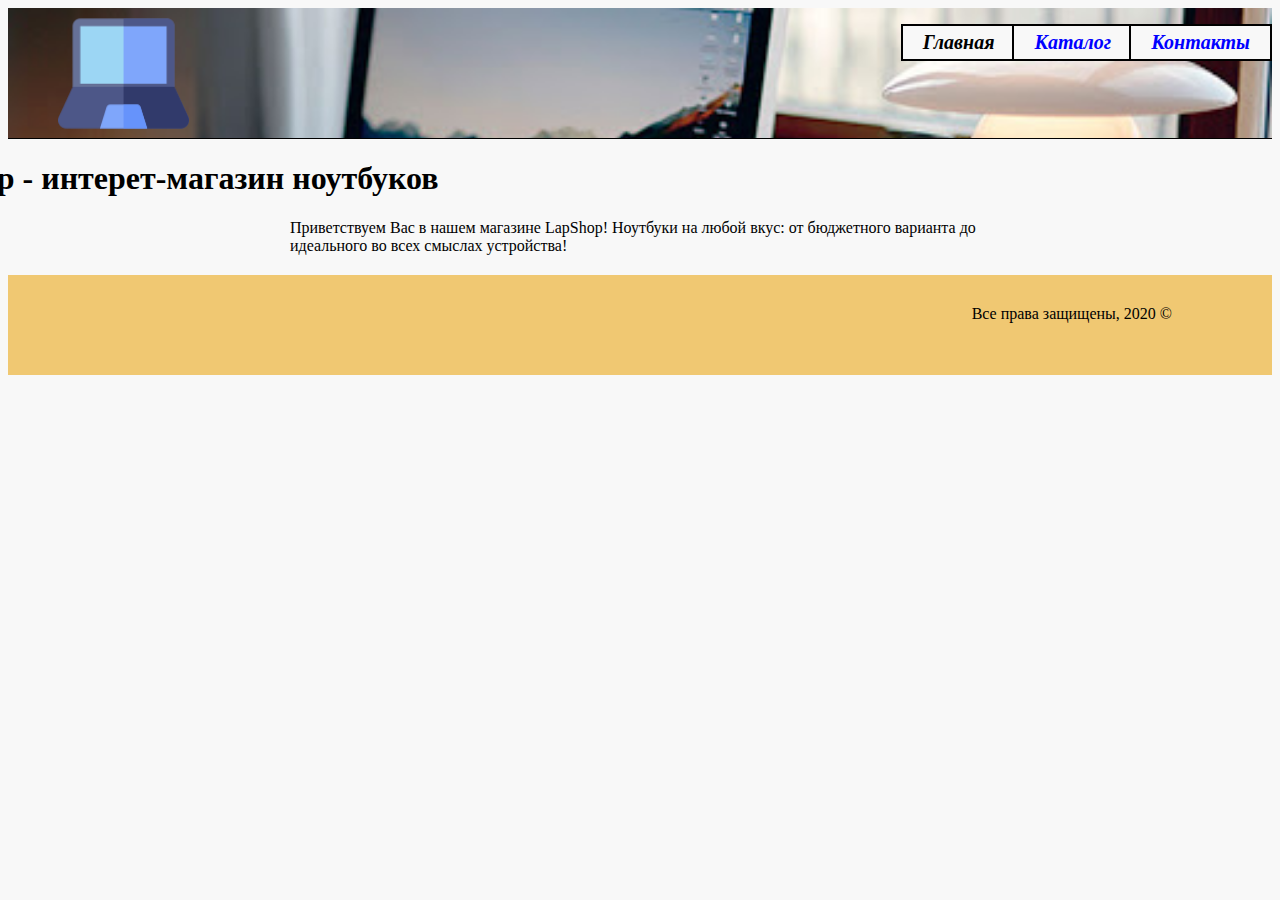
<file: index.html>
<!DOCTYPE html>
<html>
  <head>
    <meta charset="UTF-8">
    <title>LapShop</title>
    <link rel="icon" href="img/logo16px.png">
    <link rel="stylesheet" href="src/style.css">
  </head>

  <body>
    <div class="header">
      <img src="img/logo128px.png" alt="logo">
      <ul class="menu">
        <li>Главная</li>
        <li><a href="catalog/catalog_main.html">Каталог</a></li>
        <li><a href="contacts.html">Контакты</a></li>
      </ul>
    </div>
    <div class="container main"> 
      <h1 class="shop-name">LapShop - интерет-магазин ноутбуков</h1>
      <p>Приветствуем Вас в нашем магазине LapShop! Ноутбуки на любой вкус: от бюджетного варианта до идеального во всех смыслах устройства!</p>
    </div>
    <div class="footer">
      <p>Все права защищены, 2020 &copy;</p>
    </div>
  </body>
</html>
</file>
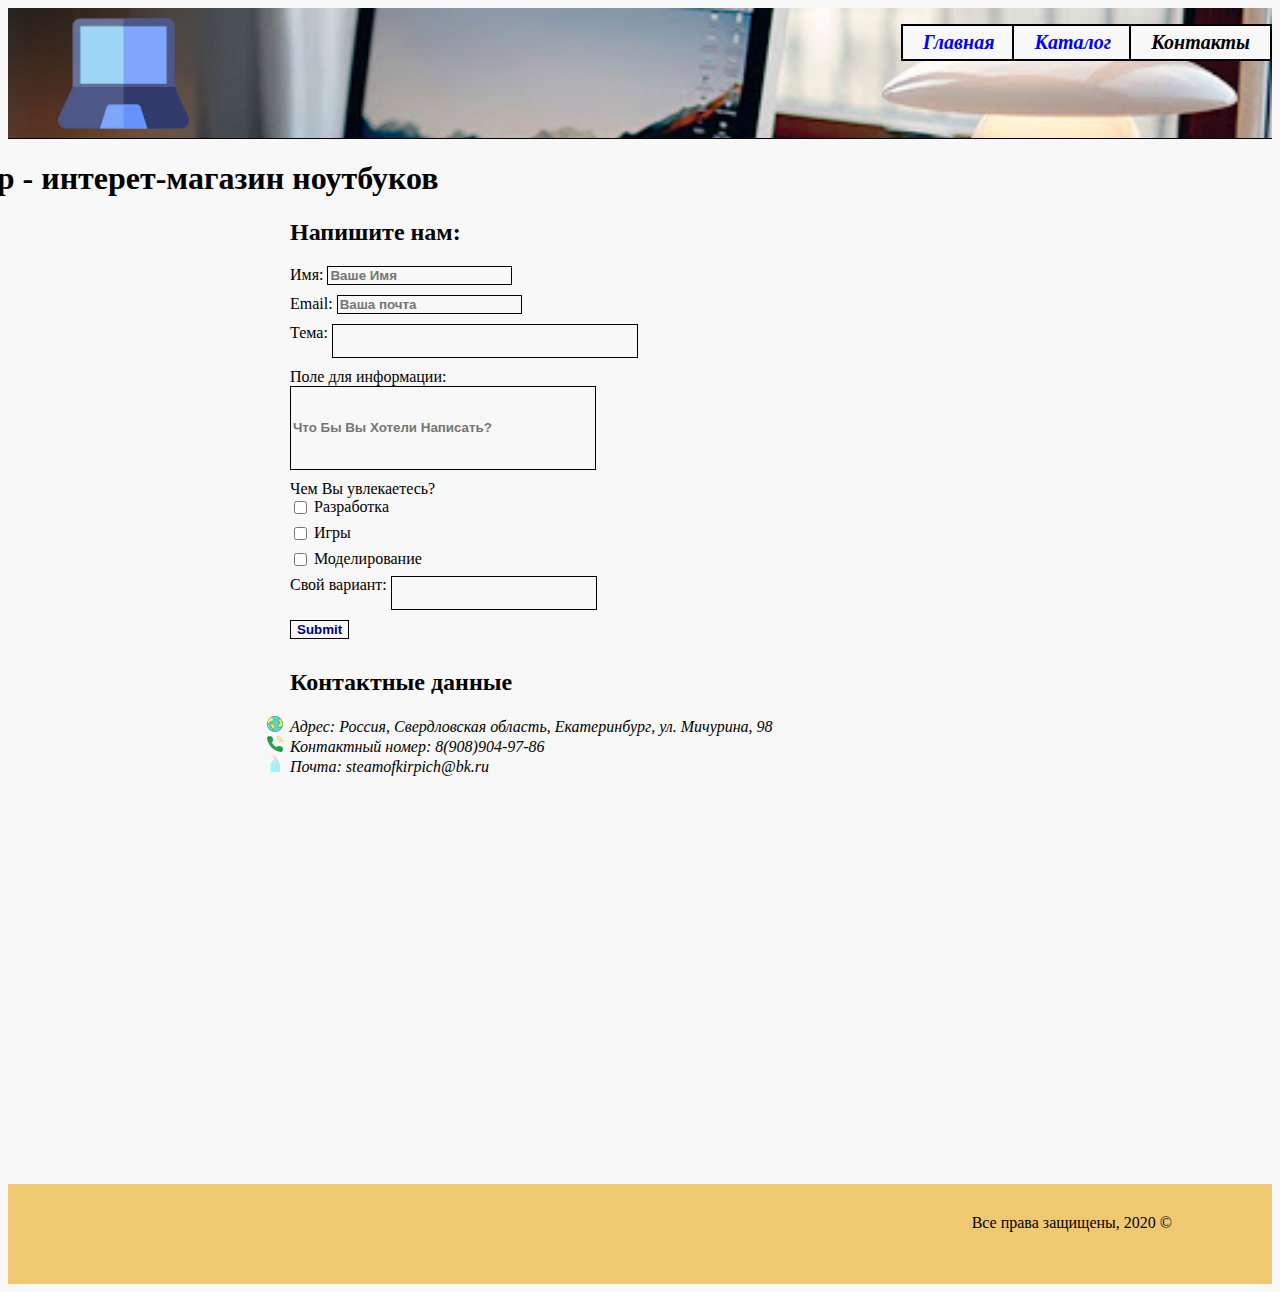
<file: contacts.html>
<!DOCTYPE html>
<html>
  <head>
    <meta charset="UTF-8">
    <title>LapShop - контакты</title>
    <link rel="icon" href="img/logo16px.png">
    <link rel="stylesheet" href="src/style.css">
  </head>

  <body>
    <div class="header">
      <a href="index.html"><img src="img/logo128px.png" alt="logo"></a>
      <ul class="menu">
        <li><a href="index.html">Главная</a></li>
        <li><a href="catalog/catalog_main.html">Каталог</a></li>
        <li>Контакты</li>
      </ul>
    </div>
    <div class="container info">
      <h1 class="shop-name">LapShop - интерет-магазин ноутбуков</h1>
      <h2>Напишите нам:</h2>
      <form class="contact-form" action="#">
        Имя: <input type="text" placeholder="Ваше имя"><br>
        Email: <input type="email" placeholder="Ваша почта"><br>
        Тема: <input type="text" id="theme-name"><br>
        Поле для информации: <input type="text" id="theme-text" placeholder="Что бы Вы хотели написать?"><br>
        Чем Вы увлекаетесь?<br>
        <input type="checkbox"> Разработка<br>
        <input type="checkbox"> Игры<br>
        <input type="checkbox"> Моделирование<br>
        Свой вариант: <input type="text" id="hobby"><br>
        <input type="submit">
      </form>
      <h2>Контактные данные</h2>
      <ul class="contacts">
        <li id="address">Адрес: Россия, Свердловская область, Екатеринбург, ул. Мичурина, 98</li>
        <li id="phone">Контактный номер: 8(908)904-97-86</li>
        <li id="mail">Почта: steamofkirpich@bk.ru</li>
        <iframe src="https://www.google.com/maps/embed?pb=!1m18!1m12!1m3!1d2182.432122060435!2d60.62711481597295!3d56.83853138085766!2m3!1f0!2f0!3f0!3m2!1i1024!2i768!4f13.1!3m3!1m2!1s0x43c16e837fb9b68d%3A0x54bd759185958a95!2z0YPQuy4g0JzQuNGH0YPRgNC40L3QsCwgOTgsINCV0LrQsNGC0LXRgNC40L3QsdGD0YDQsywg0KHQstC10YDQtNC70L7QstGB0LrQsNGPINC-0LHQuy4sIDYyMDA3NQ!5e0!3m2!1sru!2sru!4v1594203346134!5m2!1sru!2sru" width="600" height="450" frameborder="0" style="border:0;" allowfullscreen="" aria-hidden="false" tabindex="0"></iframe>
      </ul>
    </div>
    <div class="footer">
      <p>Все права защищены, 2020 &copy;</p>
    </div>
  </body>
</html>
</file>
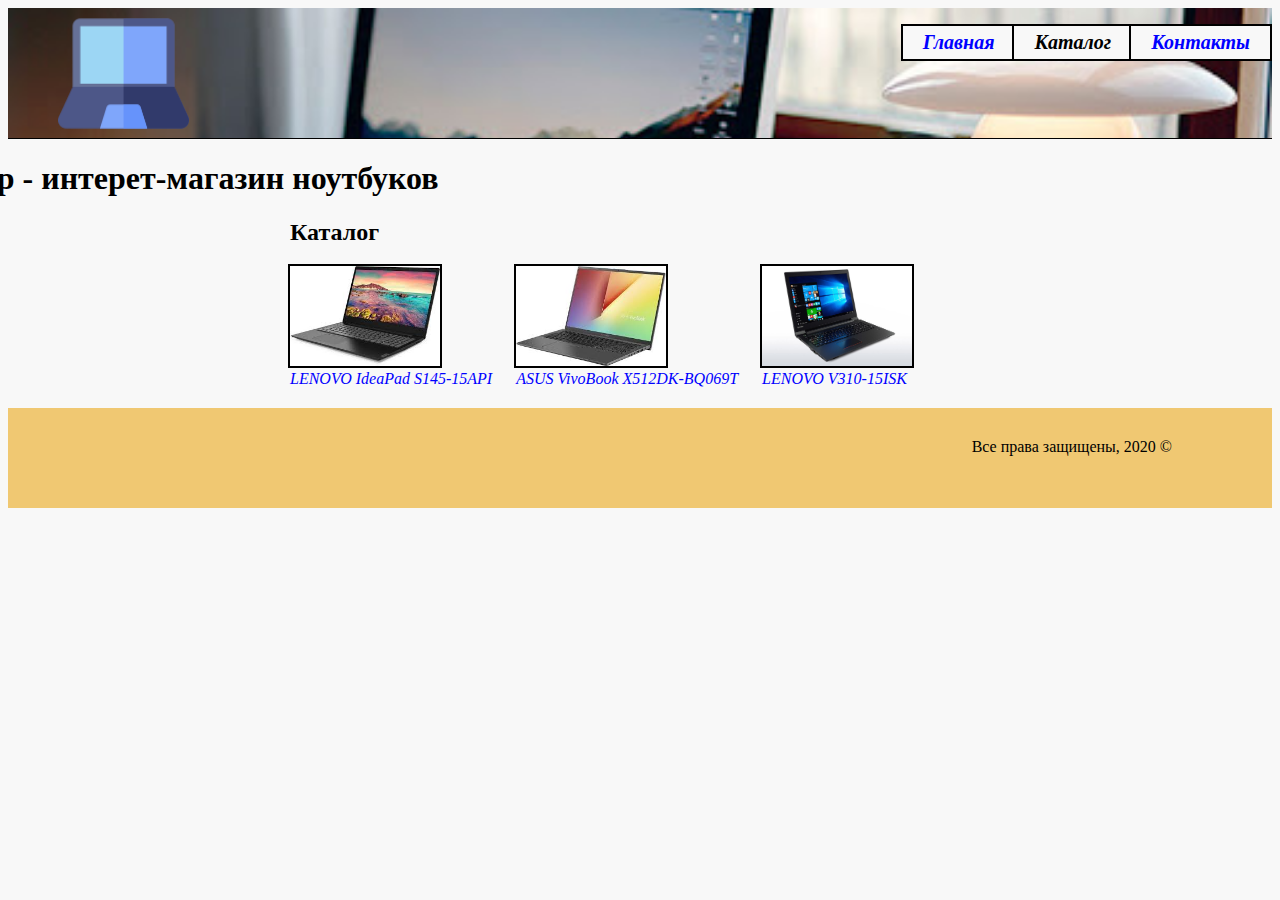
<file: catalog/catalog_main.html>
<!DOCTYPE html>
<html>
  <head>
    <meta charset="UTF-8">   
    <title>LapShop - каталог</title>
    <link rel="icon" href="../img/logo16px.png">
    <link rel="stylesheet" href="../src/style.css">
  </head>

  <body>
    <div class="header">
      <a href="../index.html"><img src="../img/logo128px.png" alt="logo"></a>
      <ul class="menu">
        <li><a href="../index.html">Главная</a></li>
        <li>Каталог</li>
        <li><a href="../contacts.html">Контакты</a></li>
      </ul>
    </div>
    <div class="container catalog">
      <h1 class="shop-name">LapShop - интерет-магазин ноутбуков</h1>
      <h2>Каталог</h2>
      <div class="catalog-item">
        <a href="item1.html"><img class="item-img" src="../img/laptop1.jpg" alt="laptop" height="100" width="150"></a><br>
        <a class="item-ref" href="item1.html">LENOVO IdeaPad S145-15API</a>
      </div>
      <div class="catalog-item">
        <a href="item2.html"><img class="item-img" src="../img/laptop2.jpg" alt="laptop" height="100" width="150"></a><br>
        <a class="item-ref" href="item2.html">ASUS VivoBook X512DK-BQ069T</a>
      </div>
      <div class="catalog-item">
        <a href="item3.html"><img class="item-img" src="../img/laptop3.jpg" alt="laptop" height="100" width="150"></a><br>
        <a class="item-ref" href="item3.html">LENOVO V310-15ISK</a>
      </div>
    </div>
    <div class="footer">
      <p>Все права защищены, 2020 &copy;</p>
    </div>
  </body>
</html>
</file>
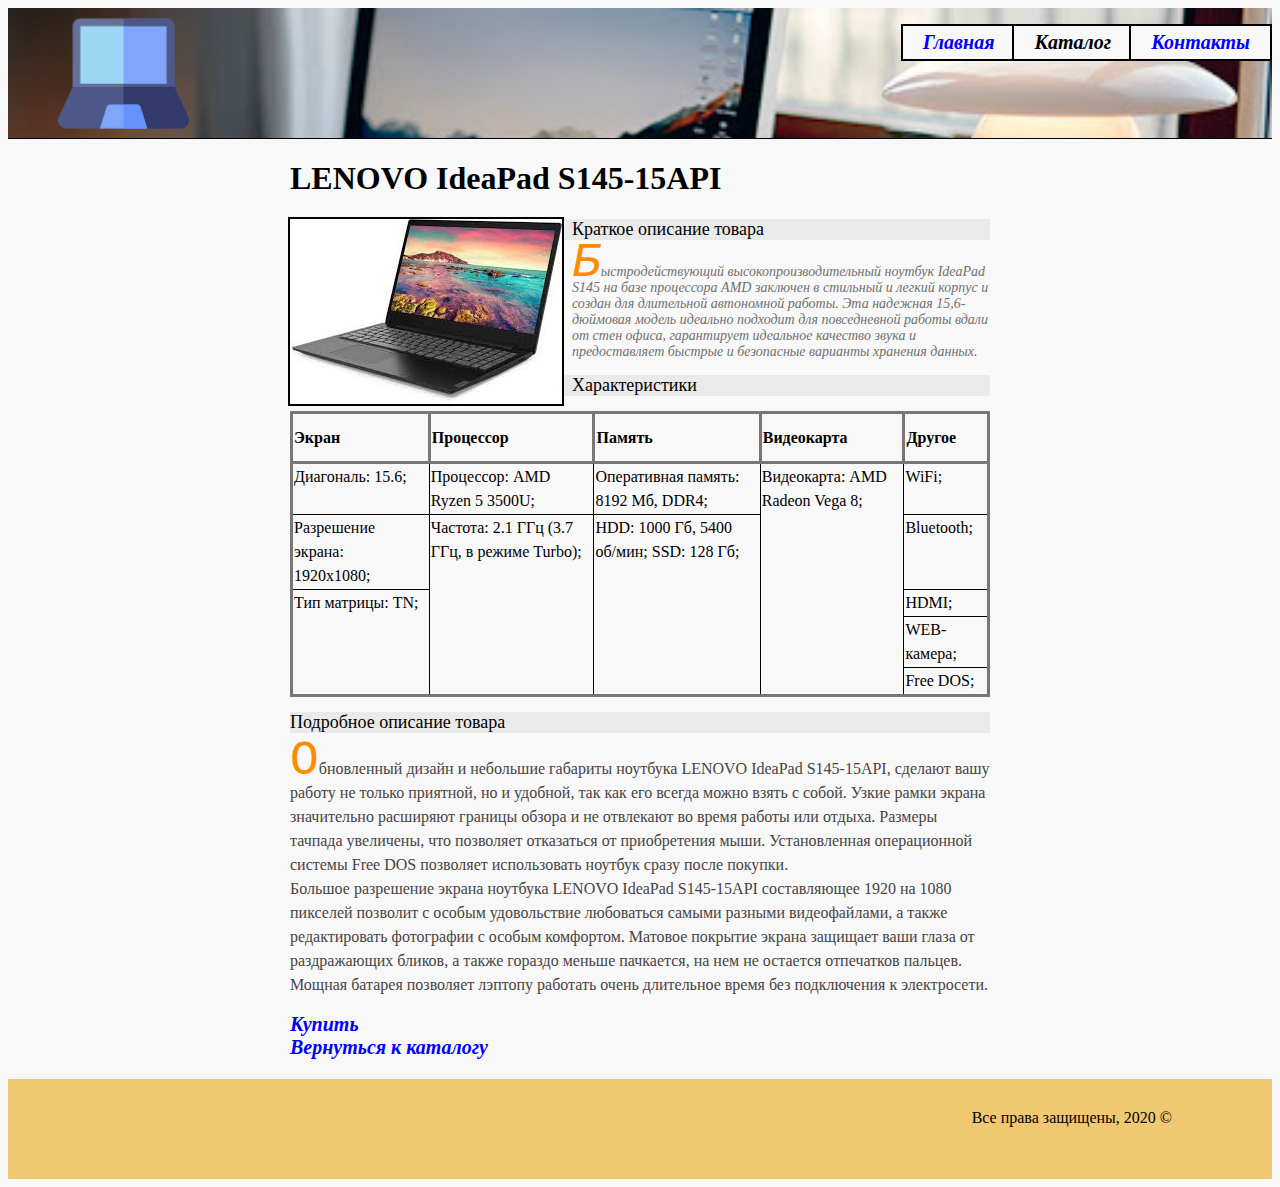
<file: catalog/item1.html>
<!DOCTYPE html>
<html>
  <head>
    <meta charset="UTF-8">
    <title>Document</title>
    <link rel="icon" href="../img/logo16px.png">
    <link rel="stylesheet" href="../src/style.css">
  </head>

  <body>
    <div class="header">
      <a href="../index.html"><img src="../img/logo128px.png" alt="logo"></a>
      <ul class="menu">
        <li><a href="../index.html">Главная</a></li>
        <li>Каталог</li>
        <li><a href="../contacts.html">Контакты</a></li>
      </ul>
    </div>
    <div class="container data">
      <h1 class="item-name">LENOVO IdeaPad S145-15API</h1>
      <a href="../img/laptop1.jpg" target="_blank"><img class="item-img curr-item" src="../img/laptop1.jpg" alt="laptop"></a>
      <h2 class="header-short">Краткое описание товара</h2>
      <p class="item-short">Быстродействующий высокопроизводительный ноутбук IdeaPad S145 на базе процессора AMD заключен в стильный и легкий корпус и создан для длительной автономной работы. Эта надежная 15,6-дюймовая модель идеально подходит для повседневной работы вдали от стен офиса, гарантирует идеальное качество звука и предоставляет быстрые и безопасные варианты хранения данных.</p>
      <h2 class="header-data">Характеристики</h2>
      <table class="table-data">
        <tr class="data-type">
          <td>Экран</td>
          <td>Процессор</td>
          <td>Память</td>
          <td>Видеокарта</td>
          <td>Другое</td>
        </tr>
        <tr class="item-data">
          <td>Диагональ: 15.6;</td>
          <td>Процессор: AMD Ryzen 5 3500U;</td>
          <td>Оперативная память: 8192 Мб, DDR4;</td>
          <td rowspan="5">Видеокарта: AMD Radeon Vega 8;</td>
          <td>WiFi;</td>
        <tr class="item-data">
          <td>Разрешение экрана: 1920х1080;</td>
          <td rowspan="4">Частота: 2.1 ГГц (3.7 ГГц, в режиме Turbo);</td>
          <td rowspan="4">HDD: 1000 Гб, 5400 об/мин; SSD: 128 Гб;</td>
          <td>Bluetooth;</td>
        </tr>
        <tr class="item-data">
          <td rowspan="3">Тип матрицы: TN;</td>
          <td>HDMI;</td>
        </tr>
        <tr class="item-data">
          <td>WEB-камера;</td>
        </tr>
        <tr class="item-data">
          <td>Free DOS;</td>
        </tr>
      </table>
      <h2 class="header-full">Подробное описание товара</h2>
      <p class="item-full">Обновленный дизайн и небольшие габариты ноутбука LENOVO IdeaPad S145-15API, сделают вашу работу не только приятной, но и удобной, так как его всегда можно взять с собой. Узкие рамки экрана значительно расширяют границы обзора и не отвлекают во время работы или отдыха. Размеры тачпада увеличены, что позволяет отказаться от приобретения мыши. Установленная операционной системы Free DOS позволяет использовать ноутбук сразу после покупки.<br>
      Большое разрешение экрана ноутбука LENOVO IdeaPad S145-15API составляющее 1920 на 1080 пикселей позволит с особым удовольствие любоваться самыми разными видеофайлами, а также редактировать фотографии с особым комфортом. Матовое покрытие экрана защищает ваши глаза от раздражающих бликов, а также гораздо меньше пачкается, на нем не остается отпечатков пальцев. Мощная батарея позволяет лэптопу работать очень длительное время без подключения к электросети.</p>
      <a onclick="alert('Пока корзины нет)')" href="#" class="item-purchase">Купить</a><br>
      <a class="catalog-back" href="catalog_main.html">Вернуться к каталогу</a>
    </div>
    <div class="footer">
      <p>Все права защищены, 2020 &copy;</p>
    </div>
  </body>
</html>
</file>
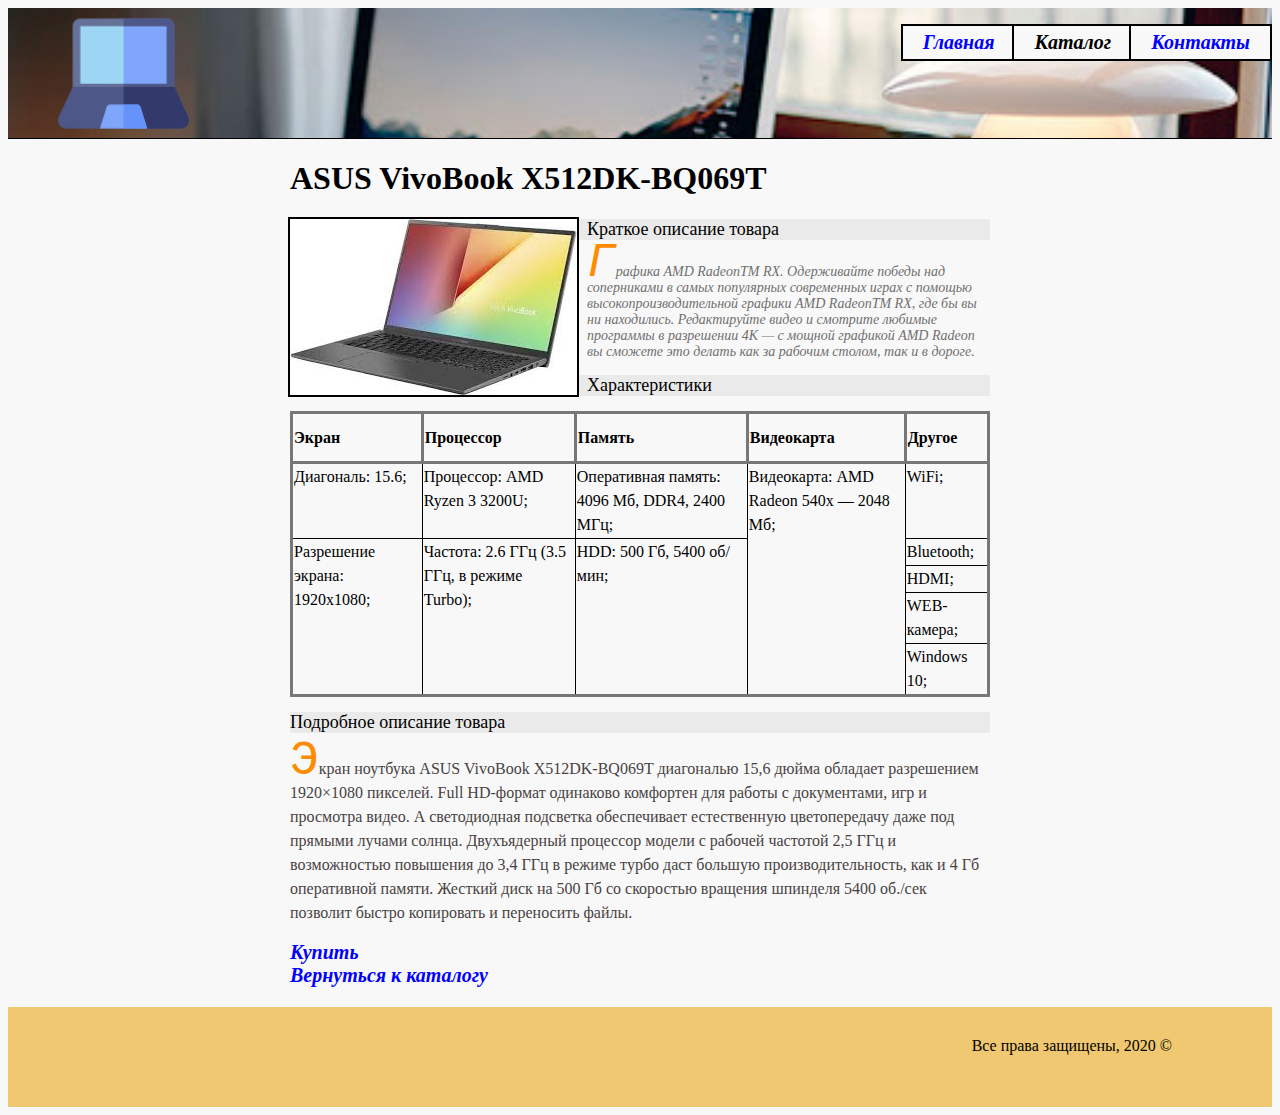
<file: catalog/item2.html>
<!DOCTYPE html>
<html>
  <head>
    <meta charset="UTF-8">
    <title>Document</title>
    <link rel="icon" href="../img/logo16px.png">
    <link rel="stylesheet" href="../src/style.css">
  </head>

  <body>
    <div class="header">
      <a href="../index.html"><img src="../img/logo128px.png" alt="logo"></a>
      <ul class="menu">
        <li><a href="../index.html">Главная</a></li>
        <li>Каталог</li>
        <li><a href="../contacts.html">Контакты</a></li>
      </ul>
    </div>
    <div class="container data">
      <h1>ASUS VivoBook X512DK-BQ069T</h1>
      <a href="../img/laptop2.jpg" target="_blank"><img class="item-img curr-item" src="../img/laptop2.jpg" alt="laptop"></a>
      <h2 class="header-short">Краткое описание товара</h2>
      <p class="item-short">Графика AMD RadeonTM RX. Одерживайте победы над соперниками в самых популярных современных играх с помощью высокопроизводительной графики AMD RadeonTM RX, где бы вы ни находились. Редактируйте видео и смотрите любимые программы в разрешении 4K — с мощной графикой AMD Radeon вы сможете это делать как за рабочим столом, так и в дороге.</p>
      <h2 class="header-data">Характеристики</h2>
      <table class="table-data">
        <tr class="data-type">
          <td>Экран</td>
          <td>Процессор</td>
          <td>Память</td>
          <td>Видеокарта</td>
          <td>Другое</td>
        </tr>
        <tr class="item-data">
          <td>Диагональ: 15.6;</td>
          <td>Процессор: AMD Ryzen 3 3200U;</td>
          <td>Оперативная память: 4096 Мб, DDR4, 2400 МГц;</td>
          <td rowspan="5">Видеокарта: AMD Radeon 540x — 2048 Мб;</td>
          <td>WiFi;</td>
        <tr class="item-data">
          <td rowspan="4">Разрешение экрана: 1920х1080;</td>
          <td rowspan="4">Частота: 2.6 ГГц (3.5 ГГц, в режиме Turbo);</td>
          <td rowspan="4">HDD: 500 Гб, 5400 об/мин;</td>
          <td>Bluetooth;</td>
        </tr>
        <tr class="item-data">
          <td>HDMI;</td>
        </tr>
        <tr class="item-data">
          <td>WEB-камера;</td>
        </tr>
        <tr class="item-data">
          <td>Windows 10;</td>
        </tr>
      </table>
      <h2 class="header-full">Подробное описание товара</h2>
      <p class="item-full">Экран ноутбука ASUS VivoBook X512DK-BQ069T диагональю 15,6 дюйма обладает разрешением 1920×1080 пикселей. Full HD-формат одинаково комфортен для работы с документами, игр и просмотра видео. А светодиодная подсветка обеспечивает естественную цветопередачу даже под прямыми лучами солнца. Двухъядерный процессор модели с рабочей частотой 2,5 ГГц и возможностью повышения до 3,4 ГГц в режиме турбо даст большую производительность, как и 4 Гб оперативной памяти. Жесткий диск на 500 Гб со скоростью вращения шпинделя 5400 об./сек позволит быстро копировать и переносить файлы.</p>
      <a onclick="alert('Пока корзины нет)')" href="#" class="item-purchase">Купить</a><br>
      <a class="catalog-back" href="catalog_main.html">Вернуться к каталогу</a>
    </div>
    <div class="footer">
      <p>Все права защищены, 2020 &copy;</p>
    </div>
  </body>
</html>
</file>
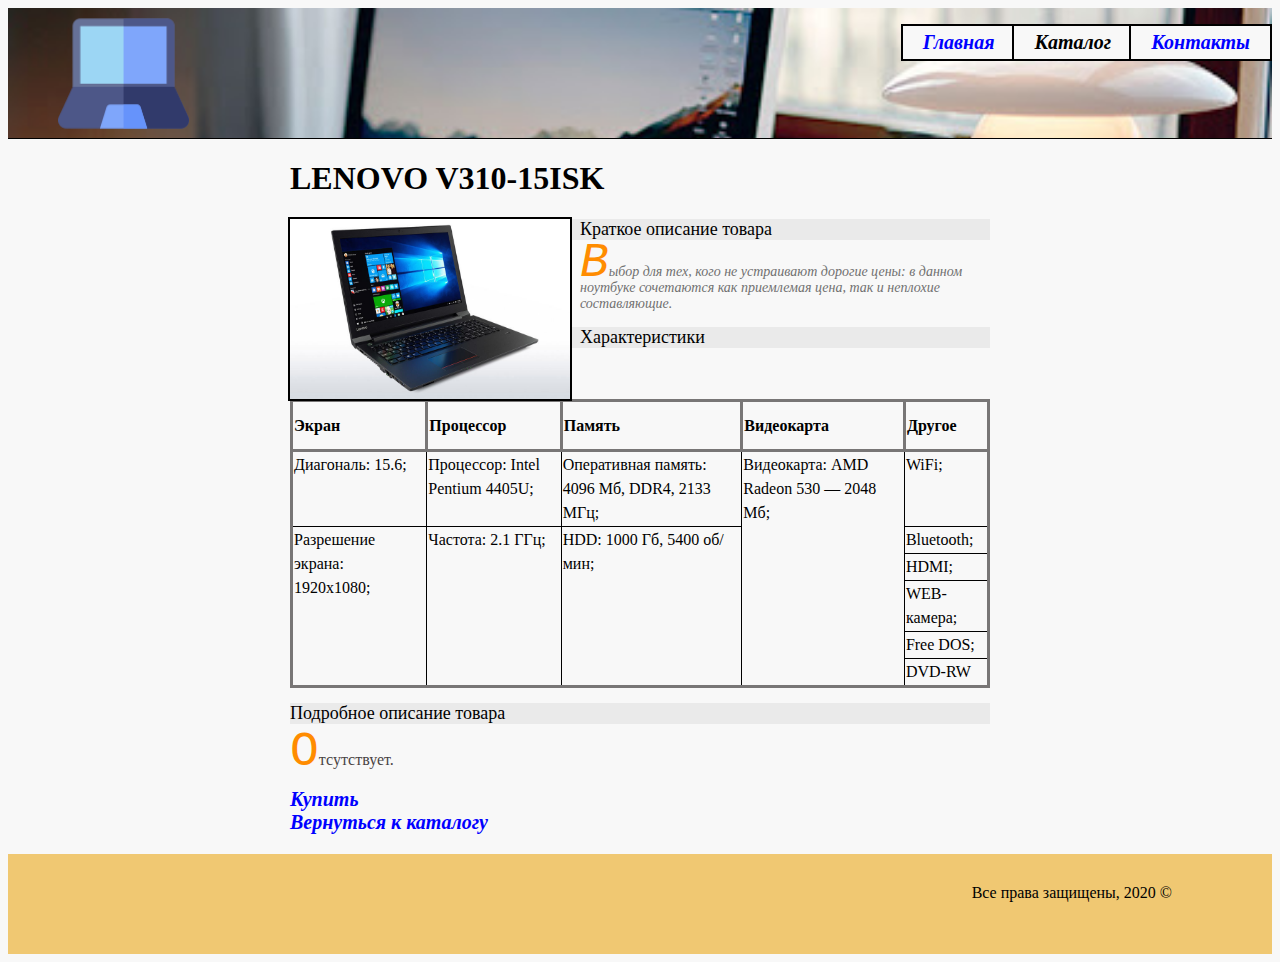
<file: catalog/item3.html>
<!DOCTYPE html>
<html>
  <head>
    <meta charset="UTF-8">
    <title>Document</title>
    <link rel="icon" href="../img/logo16px.png">
    <link rel="stylesheet" href="../src/style.css">
  </head>

  <body>
    <div class="header">
      <a href="../index.html"><img src="../img/logo128px.png" alt="logo"></a>
      <ul class="menu">
        <li><a href="../index.html">Главная</a></li>
        <li>Каталог</li>
        <li><a href="../contacts.html">Контакты</a></li>
      </ul>
    </div>
    <div class="container data">
      <h1>LENOVO V310-15ISK</h1>
      <a href="../img/laptop3.jpg" target="_blank"><img class="item-img curr-item" src="../img/laptop3.jpg" alt="laptop" height="180" width="280"></a>
      <h2 class="header-short">Краткое описание товара</h2>
      <p class="item-short">Выбор для тех, кого не устраивают дорогие цены: в данном ноутбуке сочетаются как приемлемая цена, так и неплохие составляющие.</p>
      <h2 class="header-data">Характеристики</h2>
      <table class="table-data">
        <tr class="data-type">
          <td>Экран</td>
          <td>Процессор</td>
          <td>Память</td>
          <td>Видеокарта</td>
          <td>Другое</td>
        </tr>
        <tr class="item-data">
          <td>Диагональ: 15.6;</td>
          <td>Процессор: Intel Pentium 4405U;</td>
          <td>Оперативная память: 4096 Мб, DDR4, 2133 МГц;</td>
          <td rowspan="6">Видеокарта: AMD Radeon 530 — 2048 Мб;</td>
          <td>WiFi;</td>
        <tr class="item-data">
          <td rowspan="5">Разрешение экрана: 1920х1080;</td>
          <td rowspan="5">Частота: 2.1 ГГц;</td>
          <td rowspan="5">HDD: 1000 Гб, 5400 об/мин;</td>
          <td>Bluetooth;</td>
        </tr>
        <tr class="item-data">
          <td>HDMI;</td>
        </tr>
        <tr class="item-data">
          <td>WEB-камера;</td>
        </tr>
        <tr class="item-data">
          <td>Free DOS;</td>
        </tr>
        <tr class="item-data">
          <td>DVD-RW</td>
        </tr>
      </table>
      <h2 class="header-full">Подробное описание товара</h2>
      <p class="item-full">Отсутствует.</p>
      <a onclick="alert('Пока корзины нет)')" href="#" class="item-purchase">Купить</a><br>
      <a class="catalog-back" href="catalog_main.html">Вернуться к каталогу</a>
    </div>
    <div class="footer">
      <p>Все права защищены, 2020 &copy;</p>
    </div>
  </body>
</html>
</file>
<file: src/style.css>
* {
  background-color: #f8f8f8;
}

/*хедер*/
.header {
  background: no-repeat url("../img/header-background.jpg");
  background-size: cover;
}

/*основной блок*/
.container {
  width: 700px;
  margin: 0 auto;
}

/*загаловок магазина*/
.shop-name {
  position: relative;
  left: -400px;
}

/*футер*/
.footer, .footer p {
  background-color: rgb(240, 200, 114);
}

.footer {
  margin-top: 20px;
  height: 100px;
  text-align: right;
}

.footer p {
  display: inline;
  position: relative;
  right: 100px;
  top: 30px;
}

/*меню*/
img[alt="logo"] {
  float: left;
  margin-left: 50px;
  height: 131px;
  background-color: rgba(255, 255, 255, 0);
}

.header {
  height: 130px;
  border-bottom: 1px solid black;
}

.menu {
  float: right;
  padding: 0;
}

.menu li {
  border: 2px solid black;
  padding: 5px 20px;
  float: left;
  font-style: italic;
  font-size: 20px;
  font-weight: bold;
  list-style: none;
}

.menu li:not(:first-child) {
  margin-left: -4px;
}

.menu li a {
  text-decoration: none;
  color: blue;
}

.menu li a:hover {
  color: darkgoldenrod;
}

.menu li a:active {
  color: #4bdf4b;
}

/*каталог*/
.catalog-item {
  display: inline-block;
  margin-right: 20px
}

.item-ref {
  font-style: italic;
  text-decoration: none;
  color: blue;
}

/*товар каталога*/
.header-short, .header-data, .header-full {
  color: #000;
  font-size: 18px;
  font-weight: 400;
  background-color: #eaeaea;
}

.item-img {
  outline: black solid 2px;
}

.item-img:hover {
  outline-width: 0px;
}

.curr-item {
  float: left;
  margin-right: 10px;
}

.item-short::first-letter, .item-full::first-letter {
  font-family: 'Courier New', Courier, monospace;
  font-size: 48px;
  color: darkorange;
}

.item-short {
  color: #707070;
  font-size: 14px;
  font-style: italic;
  line-height: 16px;
}

.item-full {
  color: #484343;
  font-size: 16px;
  font-weight: 400;
  line-height: 24px;
  text-align: left;
}

.table-data{
  border-collapse: collapse;
  border: 3px solid rgb(120, 118, 118);
}

.item-data {
  font-size: 16px;
  line-height: 24px;
}

.data-type td {
  font-weight: bold;
  line-height: 45px;
  border: 3px solid rgb(120, 118, 118);
}

.item-data td {
  vertical-align: top;
  border: 1px solid black;
  padding-right: 5px;
}

.catalog-back, .item-purchase {
  font-style: italic;
  font-size: 20px;
  font-weight: bold;
  text-decoration: none;
  color: blue;
}

.catalog-back:hover, .item-purchase:hover, .item-ref:hover {
  color: darkgoldenrod;
}

.catalog-back:active, .item-purchase:active, .item-ref:active {
  color: #4bdf4b;
}

/*контакты*/
.contact-form {
  width: 400px;
}

.contact-form input{
  border: 1px solid black;
  vertical-align: top;
  font-weight: bold;
  text-align: left;
  color: darkblue;
  margin-bottom: 10px;
}

.contact-form input[id="theme-name"] {
  width: 300px;
  height: 30px;
}

.contact-form input[id="theme-text"] {
  width: 300px;
  height: 80px;
}

.contact-form input[id="hobby"] {
  width: 200px;
  height: 30px;
}

.contact-form input:focus:not([type="submit"]) {
  background-color: #ffa;
  color: darkorange;
}

.contact-form input[type="submit"]:active {
  background-color: #999;
}

.contact-form input:not([type="email"]) {
  text-transform: capitalize;
}

.contacts {
  font-style: italic;
  padding: 0;
}

.contacts iframe {
  margin-top: 10px;
  width: 100%;
  height: 374px;
}

#address {
  list-style: url("../img/globe.png");
}

#phone {
  list-style: url("../img/phone.png");
}

#mail {
  list-style: url("../img/soap.png");
}
</file>
